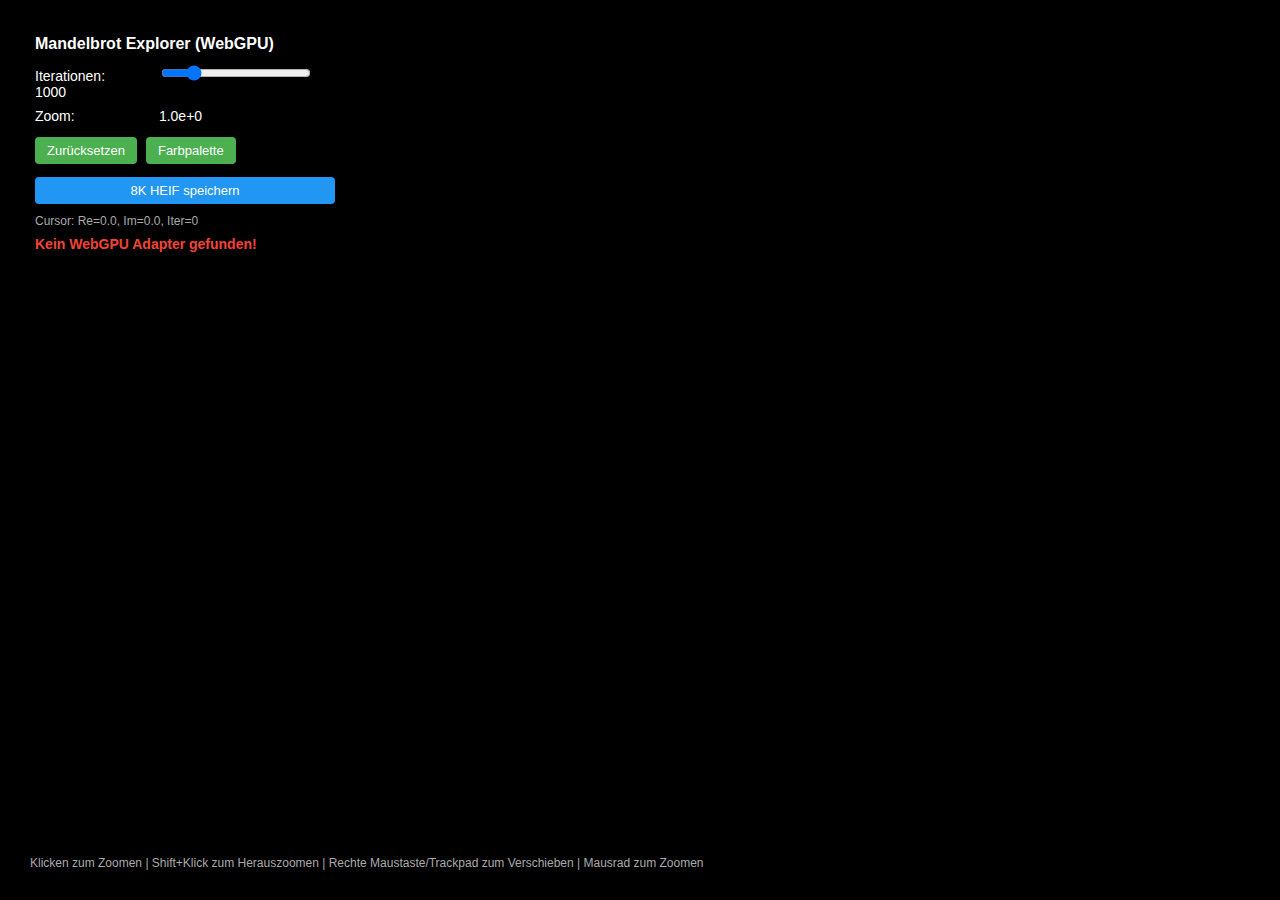
<file: mandelbrot_explorer/index.html>
<!DOCTYPE html>
<html lang="de">

<head>
    <meta charset="UTF-8">
    <meta name="viewport" content="width=device-width, initial-scale=1.0">
    <title>Mandelbrot Set - WebGPU</title>
    <style>
        body {
            margin: 0;
            padding: 0;
            overflow: hidden;
            background: #000;
            font-family: 'Segoe UI', Tahoma, Geneva, Verdana, sans-serif;
        }

        #canvas {
            display: block;
            width: 100vw;
            height: 100vh;
        }

        #controls {
            position: absolute;
            top: 20px;
            left: 20px;
            background: rgba(0, 0, 0, 0.9);
            padding: 15px;
            border-radius: 8px;
            color: #fff;
            font-size: 14px;
            max-width: 300px;
        }

        #controls h3 {
            margin: 0 0 10px 0;
            font-size: 16px;
        }

        #controls div {
            margin: 8px 0;
        }

        #controls label {
            display: inline-block;
            width: 120px;
        }

        #controls input[type="range"] {
            width: 150px;
        }

        #controls button {
            margin: 5px 5px 0 0;
            padding: 6px 12px;
            background: #4CAF50;
            border: none;
            border-radius: 4px;
            color: white;
            cursor: pointer;
            font-size: 13px;
        }

        #controls button:hover {
            background: #45a049;
        }

        #paletteMenu {
            position: absolute;
            top: 20px;
            left: 340px;
            background: rgba(0, 0, 0, 0.95);
            padding: 10px;
            border-radius: 8px;
            color: #fff;
            display: none;
            min-width: 200px;
            box-shadow: 0 4px 6px rgba(0, 0, 0, 0.3);
        }

        #paletteMenu.show {
            display: block;
        }

        .palette-option {
            padding: 8px 12px;
            margin: 4px 0;
            border-radius: 4px;
            cursor: pointer;
            display: flex;
            align-items: center;
            transition: background 0.2s;
        }

        .palette-option:hover {
            background: rgba(76, 175, 80, 0.2);
        }

        .palette-option.active {
            background: rgba(76, 175, 80, 0.4);
            border-left: 3px solid #4CAF50;
        }

        .palette-preview {
            width: 60px;
            height: 20px;
            margin-left: auto;
            border-radius: 3px;
            border: 1px solid rgba(255, 255, 255, 0.3);
        }

        #info {
            position: absolute;
            bottom: 20px;
            left: 20px;
            background: rgba(0, 0, 0, 0.8);
            padding: 10px;
            border-radius: 6px;
            color: #aaa;
            font-size: 12px;
        }

        #status {
            color: #4CAF50;
            font-weight: bold;
        }

        .error {
            color: #f44336 !important;
        }
    </style>
</head>

<body>
    <canvas id="canvas"></canvas>

    <div id="controls">
        <h3>Mandelbrot Explorer (WebGPU)</h3>
        <div>
            <label>Iterationen:</label>
            <input type="range" id="iterations" min="100" max="5000" value="1000" step="100">
            <span id="iterVal">1000</span>
        </div>
        <div>
            <label>Zoom:</label>
            <span id="zoomVal">1.0e+0</span>
        </div>
        <div>
            <button id="resetBtn">Zurücksetzen</button>
            <button id="colorBtn">Farbpalette</button>
        </div>
        <div>
            <button id="saveBtn" style="background: #2196F3; width: 100%;">8K HEIF speichern</button>
        </div>
        <div id="iter-display" style="margin-top: 10px; color: #aaa; font-size: 12px;">Cursor: Re=0.0, Im=0.0, Iter=0</div>
        <div>
            <span id="status">Initialisiere WebGPU...</span>
        </div>
    </div>

    <div id="paletteMenu">
        <div class="palette-option active" data-scheme="0">
            <span>Klassisch</span>
            <div class="palette-preview" style="background: linear-gradient(to right, #ff0080, #00ffff, #ffff00);">
            </div>
        </div>
        <div class="palette-option" data-scheme="1">
            <span>Feuer</span>
            <div class="palette-preview" style="background: linear-gradient(to right, #000000, #ff0000, #ffff00);">
            </div>
        </div>
        <div class="palette-option" data-scheme="2">
            <span>Ozean</span>
            <div class="palette-preview" style="background: linear-gradient(to right, #000033, #0066ff, #00ffcc);">
            </div>
        </div>
        <div class="palette-option" data-scheme="3">
            <span>Ultraviolett</span>
            <div class="palette-preview" style="background: linear-gradient(to right, #1a0033, #9933ff, #ff66ff);">
            </div>
        </div>
        <div class="palette-option" data-scheme="4">
            <span>Regenbogen</span>
            <div class="palette-preview"
                style="background: linear-gradient(to right, #ff0000, #ffff00, #00ff00, #00ffff, #0000ff, #ff00ff);">
            </div>
        </div>
        <div class="palette-option" data-scheme="5">
            <span>Grayscale</span>
            <div class="palette-preview" style="background: linear-gradient(to right, #000000, #ffffff);"></div>
        </div>
        <div class="palette-option" data-scheme="6">
            <span>Sunset</span>
            <div class="palette-preview"
                style="background: linear-gradient(to right, #0f0c29, #302b63, #ff512f, #dd2476);"></div>
        </div>
        <div class="palette-option" data-scheme="7">
            <span>Forest</span>
            <div class="palette-preview"
                style="background: linear-gradient(to right, #134e0e, #2d8a1e, #a8e063, #56ab2f);"></div>
        </div>
        <div class="palette-option" data-scheme="8">
            <span>Neon</span>
            <div class="palette-preview"
                style="background: linear-gradient(to right, #00d2ff, #3a7bd5, #ff00cc, #ffff00);"></div>
        </div>
        <div class="palette-option" data-scheme="9">
            <span>Ice</span>
            <div class="palette-preview"
                style="background: linear-gradient(to right, #0a1128, #1a2980, #26d0ce, #ffffff);"></div>
        </div>
        <div class="palette-option" data-scheme="10">
            <span>Lava</span>
            <div class="palette-preview"
                style="background: linear-gradient(to right, #1a0000, #8b0000, #ff4500, #ffd700);"></div>
        </div>
        <div class="palette-option" data-scheme="11">
            <span>Purple Haze</span>
            <div class="palette-preview"
                style="background: linear-gradient(to right, #360033, #6b0c66, #d31faf, #ff66ff);"></div>
        </div>
        <div class="palette-option" data-scheme="12">
            <span>Copper</span>
            <div class="palette-preview"
                style="background: linear-gradient(to right, #000000, #3d1a00, #b87333, #ffd700);"></div>
        </div>
        <div class="palette-option" data-scheme="13">
            <span>Electric</span>
            <div class="palette-preview"
                style="background: linear-gradient(to right, #000428, #004e92, #00d4ff, #ffff00);"></div>
        </div>
        <div class="palette-option" data-scheme="14">
            <span>Jade</span>
            <div class="palette-preview"
                style="background: linear-gradient(to right, #0a1f1c, #1e5c47, #00a896, #05ffe5);"></div>
        </div>
    </div>

    <div id="info">
        Klicken zum Zoomen | Shift+Klick zum Herauszoomen | Rechte Maustaste/Trackpad zum Verschieben | Mausrad zum
        Zoomen
    </div>

    <script type="module">
        const canvas = document.getElementById('canvas');
        const statusEl = document.getElementById('status');

        let device, context, pipeline, uniformBuffer, uniformBindGroup;
        let centerX = -0.5;
        let centerY = 0.0;
        let zoom = 1.0;
        let maxIter = 1000;
        let colorScheme = 0;
        let isDragging = false;
        let lastX, lastY;

        // WebGPU Shader mit erhöhter Präzision
        const shaderCode = `
            struct Uniforms {
                resolution: vec2f,
                center: vec2f,
                zoom: f32,
                maxIterations: u32,
                colorScheme: u32,
            }

            @group(0) @binding(0) var<uniform> uniforms: Uniforms;

            fn getColor(t: f32, scheme: u32) -> vec3f {
                if (scheme == 0u) {
                    // Klassisch
                    return vec3f(
                        0.5 + 0.5 * cos(3.0 + t * 0.15),
                        0.5 + 0.5 * cos(3.0 + t * 0.15 + 2.0),
                        0.5 + 0.5 * cos(3.0 + t * 0.15 + 4.0)
                    );
                } else if (scheme == 1u) {
                    // Feuer
                    let normalized = t / 100.0;
                    return vec3f(
                        min(1.0, normalized * 2.0),
                        min(1.0, pow(normalized, 2.0) * 2.0),
                        0.0
                    );
                } else if (scheme == 2u) {
                    // Ozean
                    return vec3f(
                        0.0,
                        0.5 + 0.5 * sin(t * 0.1),
                        0.5 + 0.5 * cos(t * 0.1)
                    );
                } else if (scheme == 3u) {
                    // Ultraviolett
                    let normalized = t / 100.0;
                    return vec3f(
                        0.1 + 0.5 * sin(normalized * 3.14),
                        0.0,
                        0.3 + 0.7 * cos(normalized * 3.14)
                    );
                } else if (scheme == 4u) {
                    // Regenbogen
                    let hue = (t * 0.01) % 1.0;
                    let x = 1.0 - abs(((hue * 6.0) % 2.0) - 1.0);
                    if (hue < 0.166) {
                        return vec3f(1.0, x, 0.0);
                    } else if (hue < 0.333) {
                        return vec3f(x, 1.0, 0.0);
                    } else if (hue < 0.5) {
                        return vec3f(0.0, 1.0, x);
                    } else if (hue < 0.666) {
                        return vec3f(0.0, x, 1.0);
                    } else if (hue < 0.833) {
                        return vec3f(x, 0.0, 1.0);
                    } else {
                        return vec3f(1.0, 0.0, x);
                    }
                } else if (scheme == 5u) {
                    // Grayscale
                    let gray = (t / 100.0) % 1.0;
                    return vec3f(gray, gray, gray);
                } else if (scheme == 6u) {
                    // Sunset
                    let n = t / 80.0;
                    return vec3f(
                        0.06 + 0.94 * smoothstep(0.0, 1.0, n),
                        0.17 + 0.5 * sin(n * 3.14),
                        0.16 + 0.3 * cos(n * 1.57)
                    );
                } else if (scheme == 7u) {
                    // Forest
                    let n = (t * 0.02) % 1.0;
                    return vec3f(
                        0.08 + 0.58 * n * n,
                        0.31 + 0.35 * n,
                        0.05 + 0.14 * sin(n * 6.28)
                    );
                } else if (scheme == 8u) {
                    // Neon
                    let n = t * 0.03;
                    return vec3f(
                        0.5 + 0.5 * sin(n),
                        0.5 + 0.5 * sin(n + 2.094),
                        0.5 + 0.5 * sin(n + 4.189)
                    );
                } else if (scheme == 9u) {
                    // Ice
                    let n = t / 120.0;
                    return vec3f(
                        0.04 + 0.96 * n,
                        0.16 + 0.64 * pow(n, 1.5),
                        0.16 + 0.84 * pow(n, 0.8)
                    );
                } else if (scheme == 10u) {
                    // Lava
                    let n = t / 90.0;
                    return vec3f(
                        0.1 + 0.9 * pow(n, 0.7),
                        0.0 + 0.6 * pow(n, 2.0),
                        0.0
                    );
                } else if (scheme == 11u) {
                    // Purple Haze
                    let n = (t * 0.025) % 1.0;
                    return vec3f(
                        0.21 + 0.79 * pow(n, 0.6),
                        0.05 + 0.35 * sin(n * 3.14),
                        0.2 + 0.8 * n
                    );
                } else if (scheme == 12u) {
                    // Copper
                    let n = t / 100.0;
                    return vec3f(
                        0.24 + 0.76 * pow(n, 0.8),
                        0.10 + 0.35 * n,
                        0.0 + 0.2 * pow(n, 2.0)
                    );
                } else if (scheme == 13u) {
                    // Electric
                    let n = t * 0.04;
                    return vec3f(
                        0.0 + 1.0 * smoothstep(0.0, 1.0, sin(n)),
                        0.16 + 0.5 * sin(n * 0.7),
                        0.57 + 0.43 * cos(n * 1.3)
                    );
                } else {
                    // Jade (scheme 14)
                    let n = t / 110.0;
                    return vec3f(
                        0.04 + 0.16 * n,
                        0.12 + 0.53 * pow(n, 0.9),
                        0.11 + 0.79 * pow(n, 0.7)
                    );
                }
            }

            @vertex
            fn vertexMain(@builtin(vertex_index) vertexIndex: u32) -> @builtin(position) vec4f {
                var pos = array<vec2f, 6>(
                    vec2f(-1.0, -1.0),
                    vec2f(1.0, -1.0),
                    vec2f(-1.0, 1.0),
                    vec2f(-1.0, 1.0),
                    vec2f(1.0, -1.0),
                    vec2f(1.0, 1.0)
                );
                return vec4f(pos[vertexIndex], 0.0, 1.0);
            }

            @fragment
            fn fragmentMain(@builtin(position) fragCoord: vec4f) -> @location(0) vec4f {
                let uv = (fragCoord.xy - uniforms.resolution * 0.5) / uniforms.resolution.y;
                let scale = 3.0 / uniforms.zoom;
                
                // Hochpräzise Koordinatenberechnung
                let cx = uniforms.center.x + uv.x * scale;
                let cy = uniforms.center.y + uv.y * scale;
                
                var zx: f32 = 0.0;
                var zy: f32 = 0.0;
                var zx2: f32 = 0.0;
                var zy2: f32 = 0.0;
                var iter: f32 = 0.0;
                
                let escape_radius_sq: f32 = 256.0;
                
                for (var i: u32 = 0u; i < uniforms.maxIterations; i = i + 1u) {
                    zy = 2.0 * zx * zy + cy;
                    zx = zx2 - zy2 + cx;
                    
                    zx2 = zx * zx;
                    zy2 = zy * zy;
                    
                    let mag_sq = zx2 + zy2;
                    
                    if (mag_sq > escape_radius_sq) {
                        break;
                    }
                    
                    iter = iter + 1.0;
                }
                
                if (iter >= f32(uniforms.maxIterations)) {
                    return vec4f(0.0, 0.0, 0.0, 1.0);
                }
                
                let mag_sq = zx2 + zy2;
                let smoothIter = iter - log2(log2(mag_sq) / 2.0);
                let color = getColor(smoothIter, uniforms.colorScheme);
                
                return vec4f(color, 1.0);
            }
        `;

        async function initWebGPU() {
            if (!navigator.gpu) {
                statusEl.textContent = 'WebGPU nicht unterstützt!';
                statusEl.classList.add('error');
                return false;
            }

            try {
                const adapter = await navigator.gpu.requestAdapter();
                if (!adapter) {
                    statusEl.textContent = 'Kein WebGPU Adapter gefunden!';
                    statusEl.classList.add('error');
                    return false;
                }

                device = await adapter.requestDevice();

                context = canvas.getContext('webgpu');
                const canvasFormat = navigator.gpu.getPreferredCanvasFormat();

                context.configure({
                    device: device,
                    format: canvasFormat,
                    alphaMode: 'opaque',
                });

                const shaderModule = device.createShaderModule({
                    code: shaderCode
                });

                pipeline = device.createRenderPipeline({
                    layout: 'auto',
                    vertex: {
                        module: shaderModule,
                        entryPoint: 'vertexMain',
                    },
                    fragment: {
                        module: shaderModule,
                        entryPoint: 'fragmentMain',
                        targets: [{
                            format: canvasFormat
                        }]
                    },
                    primitive: {
                        topology: 'triangle-list',
                    },
                });

                uniformBuffer = device.createBuffer({
                    size: 32, // vec2 + vec2 + f32 + u32 + u32 + padding
                    usage: GPUBufferUsage.UNIFORM | GPUBufferUsage.COPY_DST,
                });

                uniformBindGroup = device.createBindGroup({
                    layout: pipeline.getBindGroupLayout(0),
                    entries: [{
                        binding: 0,
                        resource: {
                            buffer: uniformBuffer
                        }
                    }]
                });

                statusEl.textContent = 'Bereit';
                return true;
            } catch (e) {
                statusEl.textContent = 'WebGPU Fehler: ' + e.message;
                statusEl.classList.add('error');
                return false;
            }
        }

        function render() {
            if (!device) return;

            canvas.width = window.innerWidth;
            canvas.height = window.innerHeight;

            const uniformData = new ArrayBuffer(32);
            const floatView = new Float32Array(uniformData);
            const uintView = new Uint32Array(uniformData);

            floatView[0] = canvas.width;
            floatView[1] = canvas.height;
            floatView[2] = centerX;
            floatView[3] = centerY;
            floatView[4] = zoom;
            uintView[5] = maxIter;
            uintView[6] = colorScheme;

            device.queue.writeBuffer(uniformBuffer, 0, uniformData);

            const commandEncoder = device.createCommandEncoder();
            const textureView = context.getCurrentTexture().createView();

            const renderPass = commandEncoder.beginRenderPass({
                colorAttachments: [{
                    view: textureView,
                    clearValue: { r: 0, g: 0, b: 0, a: 1 },
                    loadOp: 'clear',
                    storeOp: 'store',
                }]
            });

            renderPass.setPipeline(pipeline);
            renderPass.setBindGroup(0, uniformBindGroup);
            renderPass.draw(6);
            renderPass.end();

            device.queue.submit([commandEncoder.finish()]);

            document.getElementById('zoomVal').textContent = zoom.toExponential(2);
        }

        // Calculate iterations at a point for display
        function calculateIterationsForDisplay(cx, cy, maxIterations) {
            let zx = 0.0;
            let zy = 0.0;
            let iter = 0;
            const escapeRadius = 256.0; // escape_radius_sq from shader

            for (iter = 0; iter < maxIterations; iter++) {
                const zx2 = zx * zx;
                const zy2 = zy * zy;

                if (zx2 + zy2 > escapeRadius) {
                    break;
                }

                const temp = zx2 - zy2 + cx;
                zy = 2.0 * zx * zy + cy;
                zx = temp;
            }

            // Update display
            const iterDisplay = document.getElementById('iter-display');
            if (iterDisplay) {
                iterDisplay.textContent = `Cursor: Re=${cx.toFixed(6)}, Im=${cy.toFixed(6)}, Iter=${iter}`;
            }
        }

        async function renderHighRes() {
            if (!device) return;

            const saveBtn = document.getElementById('saveBtn');
            const originalText = saveBtn.textContent;
            saveBtn.textContent = 'Rendere 8K...';
            saveBtn.disabled = true;

            try {
                // Feste 8K Auflösung (7680x4320)
                const width = 7680;
                const height = 4320;

                // Erstelle Canvas für High-Res Rendering
                const offscreenCanvas = new OffscreenCanvas(width, height);
                const offscreenContext = offscreenCanvas.getContext('webgpu');

                if (!offscreenContext) {
                    throw new Error('OffscreenCanvas WebGPU Context konnte nicht erstellt werden');
                }

                const canvasFormat = navigator.gpu.getPreferredCanvasFormat();

                offscreenContext.configure({
                    device: device,
                    format: canvasFormat,
                    alphaMode: 'opaque',
                });

                // Uniform Daten mit höherer Auflösung
                const uniformData = new ArrayBuffer(32);
                const floatView = new Float32Array(uniformData);
                const uintView = new Uint32Array(uniformData);

                floatView[0] = width;
                floatView[1] = height;
                floatView[2] = centerX;
                floatView[3] = centerY;
                floatView[4] = zoom;
                uintView[5] = maxIter;
                uintView[6] = colorScheme;

                device.queue.writeBuffer(uniformBuffer, 0, uniformData);

                // Rendere in höherer Auflösung
                const commandEncoder = device.createCommandEncoder();
                const textureView = offscreenContext.getCurrentTexture().createView();

                const renderPass = commandEncoder.beginRenderPass({
                    colorAttachments: [{
                        view: textureView,
                        clearValue: { r: 0, g: 0, b: 0, a: 1 },
                        loadOp: 'clear',
                        storeOp: 'store',
                    }]
                });

                renderPass.setPipeline(pipeline);
                renderPass.setBindGroup(0, uniformBindGroup);
                renderPass.draw(6);
                renderPass.end();

                device.queue.submit([commandEncoder.finish()]);

                // Warte auf Completion
                await device.queue.onSubmittedWorkDone();

                saveBtn.textContent = 'Konvertiere HEIF...';

                // Versuche HEIF/HEIC Format (Apple)
                let blob;
                let extension = 'heic';
                let mimeType = 'image/heic';

                try {
                    // Prüfe ob Browser HEIF unterstützt
                    blob = await offscreenCanvas.convertToBlob({
                        type: 'image/heic',
                        quality: 0.70
                    });

                    if (!blob || blob.size === 0) {
                        throw new Error('HEIF nicht unterstützt');
                    }
                } catch (e) {
                    // Fallback auf JPEG (bessere Kompression als PNG)
                    console.log('HEIF nicht verfügbar, verwende JPEG');
                    saveBtn.textContent = 'Konvertiere JPEG...';
                    blob = await offscreenCanvas.convertToBlob({
                        type: 'image/jpeg',
                        quality: 0.70
                    });
                    extension = 'jpg';
                    mimeType = 'image/jpeg';
                }

                if (!blob || blob.size === 0) {
                    throw new Error('Blob ist leer - Rendering fehlgeschlagen');
                }

                // Download
                const url = URL.createObjectURL(blob);
                const a = document.createElement('a');
                a.href = url;
                a.download = `mandelbrot_8K_${width}x${height}_zoom${zoom.toExponential(2)}.${extension}`;
                document.body.appendChild(a);
                a.click();
                document.body.removeChild(a);

                setTimeout(() => {
                    URL.revokeObjectURL(url);
                }, 1000);

                const formatName = extension === 'heic' ? 'HEIF' : 'JPEG';
                saveBtn.textContent = `✓ ${formatName} gespeichert!`;
                setTimeout(() => {
                    saveBtn.textContent = originalText;
                    saveBtn.disabled = false;
                }, 2000);

                // Stelle normalen Canvas wieder her
                render();
            } catch (error) {
                console.error('Fehler beim Speichern:', error);
                saveBtn.textContent = 'Fehler: ' + error.message;
                saveBtn.disabled = false;
                setTimeout(() => {
                    saveBtn.textContent = originalText;
                }, 3000);
                render();
            }
        }

        canvas.addEventListener('click', (e) => {
            const rect = canvas.getBoundingClientRect();
            const px = (e.clientX - rect.left) / rect.width;
            const py = (e.clientY - rect.top) / rect.height;

            // Konvertiere Pixel zu Mandelbrot-Koordinaten
            const uvx = (px - 0.5) * 2.0;
            const uvy = (py - 0.5) * 2.0;
            const aspect = canvas.width / canvas.height;

            const scale = 3.0 / zoom;
            const clickX = centerX + uvx * scale * aspect / 2.0;
            const clickY = centerY + uvy * scale;

            centerX = clickX;
            centerY = clickY;

            if (e.shiftKey) {
                zoom /= 2;
            } else {
                zoom *= 2;
            }

            render();
        });

        canvas.addEventListener('mousedown', (e) => {
            // Nur mit rechter Maustaste oder mittlerer Maustaste panning
            if (e.button === 2 || e.button === 1) {
                isDragging = true;
                lastX = e.clientX;
                lastY = e.clientY;
                e.preventDefault();
            }
        });

        canvas.addEventListener('mousemove', (e) => {
            const rect = canvas.getBoundingClientRect();
            const px = (e.clientX - rect.left) / rect.width;
            const py = (e.clientY - rect.top) / rect.height;

            // Update cursor info if mouse is over canvas
            if (px >= 0 && px <= 1 && py >= 0 && py <= 1) {
                const uvx = (px - 0.5) * 2.0;
                const uvy = (py - 0.5) * 2.0;
                const aspect = canvas.width / canvas.height;
                const scale = 3.0 / zoom;

                const re = centerX + uvx * scale * aspect / 2.0;
                const im = centerY - uvy * scale;

                // Calculate iterations at cursor position
                calculateIterationsForDisplay(re, im, maxIter);
            }

            if (isDragging) {
                const dx = (e.clientX - lastX) / rect.width;
                const dy = (e.clientY - lastY) / rect.height;

                const aspect = canvas.width / canvas.height;
                const scale = 3.0 / zoom;

                centerX -= dx * scale * aspect;
                centerY -= dy * scale;

                lastX = e.clientX;
                lastY = e.clientY;
                render();
            }
        });

        canvas.addEventListener('mouseup', () => {
            isDragging = false;
        });

        canvas.addEventListener('contextmenu', (e) => {
            e.preventDefault();
        });

        // Touch-Unterstützung für Trackpads und Touchscreens
        let touchStartX = 0;
        let touchStartY = 0;
        let touchStartDist = 0;
        let touchStartZoom = 1.0;
        let touchStartCenterX = 0;
        let touchStartCenterY = 0;
        let isTouching = false;

        canvas.addEventListener('touchstart', (e) => {
            e.preventDefault();
            isTouching = true;

            if (e.touches.length === 1) {
                // Einzelner Touch für Panning
                const touch = e.touches[0];
                touchStartX = touch.clientX;
                touchStartY = touch.clientY;
                touchStartCenterX = centerX;
                touchStartCenterY = centerY;
            } else if (e.touches.length === 2) {
                // Zwei Finger für Zoom
                const touch1 = e.touches[0];
                const touch2 = e.touches[1];
                touchStartDist = Math.hypot(
                    touch2.clientX - touch1.clientX,
                    touch2.clientY - touch1.clientY
                );
                touchStartZoom = zoom;
                touchStartCenterX = centerX;
                touchStartCenterY = centerY;
            }
        });

        canvas.addEventListener('touchmove', (e) => {
            e.preventDefault();
            if (!isTouching) return;

            if (e.touches.length === 1) {
                // Panning mit einem Finger
                const touch = e.touches[0];
                const rect = canvas.getBoundingClientRect();
                const dx = (touch.clientX - touchStartX) / rect.width;
                const dy = (touch.clientY - touchStartY) / rect.height;

                const aspect = canvas.width / canvas.height;
                const scale = 3.0 / zoom;

                centerX = touchStartCenterX - dx * scale * aspect;
                centerY = touchStartCenterY - dy * scale;

                render();
            } else if (e.touches.length === 2) {
                // Pinch-to-Zoom mit zwei Fingern
                const touch1 = e.touches[0];
                const touch2 = e.touches[1];
                const currentDist = Math.hypot(
                    touch2.clientX - touch1.clientX,
                    touch2.clientY - touch1.clientY
                );

                const scale = currentDist / touchStartDist;
                zoom = touchStartZoom * scale;

                render();
            }
        });

        canvas.addEventListener('touchend', (e) => {
            if (e.touches.length === 0) {
                isTouching = false;
            } else if (e.touches.length === 1) {
                // Wechsel von 2 zu 1 Finger
                const touch = e.touches[0];
                touchStartX = touch.clientX;
                touchStartY = touch.clientY;
                touchStartCenterX = centerX;
                touchStartCenterY = centerY;
            }
        });

        // Trackpad/Wheel Zoom
        canvas.addEventListener('wheel', (e) => {
            e.preventDefault();

            const rect = canvas.getBoundingClientRect();
            const mouseX = (e.clientX - rect.left) / rect.width;
            const mouseY = (e.clientY - rect.top) / rect.height;

            // Zoom-Faktor
            const zoomFactor = e.deltaY > 0 ? 0.9 : 1.1;

            // Berechne Mandelbrot-Koordinaten vor dem Zoom
            const uvx = (mouseX - 0.5) * 2.0;
            const uvy = (mouseY - 0.5) * 2.0;
            const aspect = canvas.width / canvas.height;
            const scale = 3.0 / zoom;
            const worldX = centerX + uvx * scale * aspect / 2.0;
            const worldY = centerY + uvy * scale;

            // Zoome
            zoom *= zoomFactor;

            // Passe Center an, damit Mausposition gleich bleibt
            const newScale = 3.0 / zoom;
            centerX = worldX - uvx * newScale * aspect / 2.0;
            centerY = worldY - uvy * newScale;

            render();
        }, { passive: false });

        document.getElementById('iterations').addEventListener('input', (e) => {
            maxIter = parseInt(e.target.value);
            document.getElementById('iterVal').textContent = maxIter;
            render();
        });

        document.getElementById('resetBtn').addEventListener('click', () => {
            centerX = -0.5;
            centerY = 0.0;
            zoom = 1.0;
            render();
        });

        document.getElementById('saveBtn').addEventListener('click', () => {
            renderHighRes();
        });

        document.getElementById('colorBtn').addEventListener('click', () => {
            const menu = document.getElementById('paletteMenu');
            menu.classList.toggle('show');
        });

        // Palette Auswahl
        document.querySelectorAll('.palette-option').forEach(option => {
            option.addEventListener('click', () => {
                // Entferne active von allen
                document.querySelectorAll('.palette-option').forEach(opt => {
                    opt.classList.remove('active');
                });
                // Setze active auf gewählte Option
                option.classList.add('active');

                colorScheme = parseInt(option.dataset.scheme);
                render();

                // Schließe Menü
                document.getElementById('paletteMenu').classList.remove('show');
            });
        });

        // Schließe Menü bei Klick außerhalb
        document.addEventListener('click', (e) => {
            const menu = document.getElementById('paletteMenu');
            const btn = document.getElementById('colorBtn');
            if (!menu.contains(e.target) && e.target !== btn) {
                menu.classList.remove('show');
            }
        });

        window.addEventListener('resize', render);

        // Initialisierung
        initWebGPU().then(success => {
            if (success) {
                render();
            }
        });
    </script>
</body>

</html>
</file>
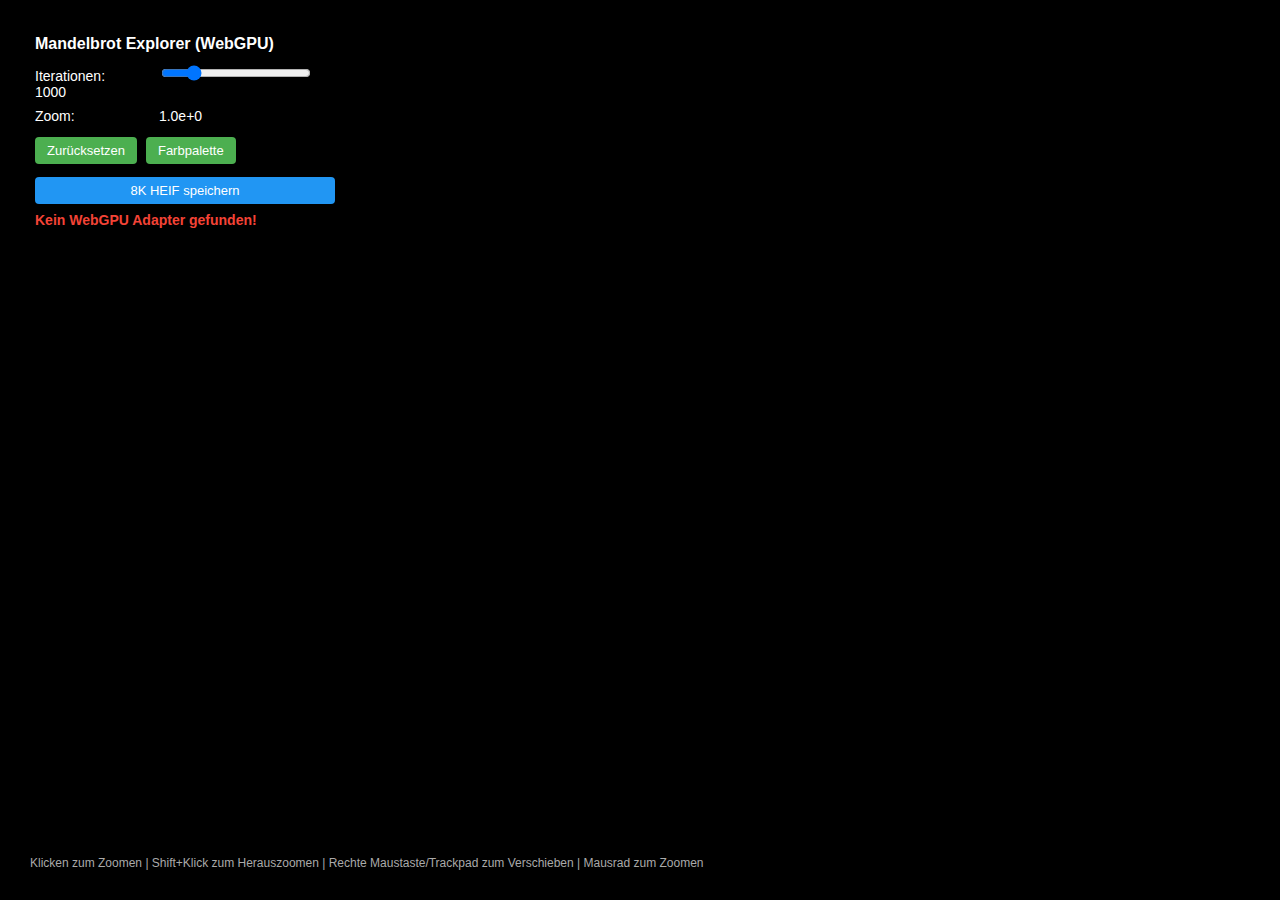
<file: mandelbrot_explorer/allinone.html>
<!DOCTYPE html>
<html lang="de">

<head>
    <meta charset="UTF-8">
    <meta name="viewport" content="width=device-width, initial-scale=1.0">
    <title>Mandelbrot Set - WebGPU</title>
    <style>
        body {
            margin: 0;
            padding: 0;
            overflow: hidden;
            background: #000;
            font-family: 'Segoe UI', Tahoma, Geneva, Verdana, sans-serif;
        }

        #canvas {
            display: block;
            width: 100vw;
            height: 100vh;
        }

        #controls {
            position: absolute;
            top: 20px;
            left: 20px;
            background: rgba(0, 0, 0, 0.9);
            padding: 15px;
            border-radius: 8px;
            color: #fff;
            font-size: 14px;
            max-width: 300px;
        }

        #controls h3 {
            margin: 0 0 10px 0;
            font-size: 16px;
        }

        #controls div {
            margin: 8px 0;
        }

        #controls label {
            display: inline-block;
            width: 120px;
        }

        #controls input[type="range"] {
            width: 150px;
        }

        #controls button {
            margin: 5px 5px 0 0;
            padding: 6px 12px;
            background: #4CAF50;
            border: none;
            border-radius: 4px;
            color: white;
            cursor: pointer;
            font-size: 13px;
        }

        #controls button:hover {
            background: #45a049;
        }

        #paletteMenu {
            position: absolute;
            top: 20px;
            left: 340px;
            background: rgba(0, 0, 0, 0.95);
            padding: 10px;
            border-radius: 8px;
            color: #fff;
            display: none;
            min-width: 200px;
            box-shadow: 0 4px 6px rgba(0, 0, 0, 0.3);
        }

        #paletteMenu.show {
            display: block;
        }

        .palette-option {
            padding: 8px 12px;
            margin: 4px 0;
            border-radius: 4px;
            cursor: pointer;
            display: flex;
            align-items: center;
            transition: background 0.2s;
        }

        .palette-option:hover {
            background: rgba(76, 175, 80, 0.2);
        }

        .palette-option.active {
            background: rgba(76, 175, 80, 0.4);
            border-left: 3px solid #4CAF50;
        }

        .palette-preview {
            width: 60px;
            height: 20px;
            margin-left: auto;
            border-radius: 3px;
            border: 1px solid rgba(255, 255, 255, 0.3);
        }

        #info {
            position: absolute;
            bottom: 20px;
            left: 20px;
            background: rgba(0, 0, 0, 0.8);
            padding: 10px;
            border-radius: 6px;
            color: #aaa;
            font-size: 12px;
        }

        #status {
            color: #4CAF50;
            font-weight: bold;
        }

        .error {
            color: #f44336 !important;
        }
    </style>
</head>

<body>
    <canvas id="canvas"></canvas>

    <div id="controls">
        <h3>Mandelbrot Explorer (WebGPU)</h3>
        <div>
            <label>Iterationen:</label>
            <input type="range" id="iterations" min="100" max="5000" value="1000" step="100">
            <span id="iterVal">1000</span>
        </div>
        <div>
            <label>Zoom:</label>
            <span id="zoomVal">1.0e+0</span>
        </div>
        <div>
            <button id="resetBtn">Zurücksetzen</button>
            <button id="colorBtn">Farbpalette</button>
        </div>
        <div>
            <button id="saveBtn" style="background: #2196F3; width: 100%;">8K HEIF speichern</button>
        </div>
        <div>
            <span id="status">Initialisiere WebGPU...</span>
        </div>
    </div>

    <div id="paletteMenu">
        <div class="palette-option active" data-scheme="0">
            <span>Klassisch</span>
            <div class="palette-preview" style="background: linear-gradient(to right, #ff0080, #00ffff, #ffff00);">
            </div>
        </div>
        <div class="palette-option" data-scheme="1">
            <span>Feuer</span>
            <div class="palette-preview" style="background: linear-gradient(to right, #000000, #ff0000, #ffff00);">
            </div>
        </div>
        <div class="palette-option" data-scheme="2">
            <span>Ozean</span>
            <div class="palette-preview" style="background: linear-gradient(to right, #000033, #0066ff, #00ffcc);">
            </div>
        </div>
        <div class="palette-option" data-scheme="3">
            <span>Ultraviolett</span>
            <div class="palette-preview" style="background: linear-gradient(to right, #1a0033, #9933ff, #ff66ff);">
            </div>
        </div>
        <div class="palette-option" data-scheme="4">
            <span>Regenbogen</span>
            <div class="palette-preview"
                style="background: linear-gradient(to right, #ff0000, #ffff00, #00ff00, #00ffff, #0000ff, #ff00ff);">
            </div>
        </div>
        <div class="palette-option" data-scheme="5">
            <span>Grayscale</span>
            <div class="palette-preview" style="background: linear-gradient(to right, #000000, #ffffff);"></div>
        </div>
        <div class="palette-option" data-scheme="6">
            <span>Sunset</span>
            <div class="palette-preview"
                style="background: linear-gradient(to right, #0f0c29, #302b63, #ff512f, #dd2476);"></div>
        </div>
        <div class="palette-option" data-scheme="7">
            <span>Forest</span>
            <div class="palette-preview"
                style="background: linear-gradient(to right, #134e0e, #2d8a1e, #a8e063, #56ab2f);"></div>
        </div>
        <div class="palette-option" data-scheme="8">
            <span>Neon</span>
            <div class="palette-preview"
                style="background: linear-gradient(to right, #00d2ff, #3a7bd5, #ff00cc, #ffff00);"></div>
        </div>
        <div class="palette-option" data-scheme="9">
            <span>Ice</span>
            <div class="palette-preview"
                style="background: linear-gradient(to right, #0a1128, #1a2980, #26d0ce, #ffffff);"></div>
        </div>
        <div class="palette-option" data-scheme="10">
            <span>Lava</span>
            <div class="palette-preview"
                style="background: linear-gradient(to right, #1a0000, #8b0000, #ff4500, #ffd700);"></div>
        </div>
        <div class="palette-option" data-scheme="11">
            <span>Purple Haze</span>
            <div class="palette-preview"
                style="background: linear-gradient(to right, #360033, #6b0c66, #d31faf, #ff66ff);"></div>
        </div>
        <div class="palette-option" data-scheme="12">
            <span>Copper</span>
            <div class="palette-preview"
                style="background: linear-gradient(to right, #000000, #3d1a00, #b87333, #ffd700);"></div>
        </div>
        <div class="palette-option" data-scheme="13">
            <span>Electric</span>
            <div class="palette-preview"
                style="background: linear-gradient(to right, #000428, #004e92, #00d4ff, #ffff00);"></div>
        </div>
        <div class="palette-option" data-scheme="14">
            <span>Jade</span>
            <div class="palette-preview"
                style="background: linear-gradient(to right, #0a1f1c, #1e5c47, #00a896, #05ffe5);"></div>
        </div>
    </div>

    <div id="info">
        Klicken zum Zoomen | Shift+Klick zum Herauszoomen | Rechte Maustaste/Trackpad zum Verschieben | Mausrad zum
        Zoomen
    </div>

    <script type="module">
        const canvas = document.getElementById('canvas');
        const statusEl = document.getElementById('status');

        let device, context, pipeline, uniformBuffer, uniformBindGroup;
        let centerX = -0.5;
        let centerY = 0.0;
        let zoom = 1.0;
        let maxIter = 1000;
        let colorScheme = 0;
        let isDragging = false;
        let lastX, lastY;

        // WebGPU Shader mit erhöhter Präzision
        const shaderCode = `
            struct Uniforms {
                resolution: vec2f,
                center: vec2f,
                zoom: f32,
                maxIterations: u32,
                colorScheme: u32,
            }

            @group(0) @binding(0) var<uniform> uniforms: Uniforms;

            fn getColor(t: f32, scheme: u32) -> vec3f {
                if (scheme == 0u) {
                    // Klassisch
                    return vec3f(
                        0.5 + 0.5 * cos(3.0 + t * 0.15),
                        0.5 + 0.5 * cos(3.0 + t * 0.15 + 2.0),
                        0.5 + 0.5 * cos(3.0 + t * 0.15 + 4.0)
                    );
                } else if (scheme == 1u) {
                    // Feuer
                    let normalized = t / 100.0;
                    return vec3f(
                        min(1.0, normalized * 2.0),
                        min(1.0, pow(normalized, 2.0) * 2.0),
                        0.0
                    );
                } else if (scheme == 2u) {
                    // Ozean
                    return vec3f(
                        0.0,
                        0.5 + 0.5 * sin(t * 0.1),
                        0.5 + 0.5 * cos(t * 0.1)
                    );
                } else if (scheme == 3u) {
                    // Ultraviolett
                    let normalized = t / 100.0;
                    return vec3f(
                        0.1 + 0.5 * sin(normalized * 3.14),
                        0.0,
                        0.3 + 0.7 * cos(normalized * 3.14)
                    );
                } else if (scheme == 4u) {
                    // Regenbogen
                    let hue = (t * 0.01) % 1.0;
                    let x = 1.0 - abs(((hue * 6.0) % 2.0) - 1.0);
                    if (hue < 0.166) {
                        return vec3f(1.0, x, 0.0);
                    } else if (hue < 0.333) {
                        return vec3f(x, 1.0, 0.0);
                    } else if (hue < 0.5) {
                        return vec3f(0.0, 1.0, x);
                    } else if (hue < 0.666) {
                        return vec3f(0.0, x, 1.0);
                    } else if (hue < 0.833) {
                        return vec3f(x, 0.0, 1.0);
                    } else {
                        return vec3f(1.0, 0.0, x);
                    }
                } else if (scheme == 5u) {
                    // Grayscale
                    let gray = (t / 100.0) % 1.0;
                    return vec3f(gray, gray, gray);
                } else if (scheme == 6u) {
                    // Sunset
                    let n = t / 80.0;
                    return vec3f(
                        0.06 + 0.94 * smoothstep(0.0, 1.0, n),
                        0.17 + 0.5 * sin(n * 3.14),
                        0.16 + 0.3 * cos(n * 1.57)
                    );
                } else if (scheme == 7u) {
                    // Forest
                    let n = (t * 0.02) % 1.0;
                    return vec3f(
                        0.08 + 0.58 * n * n,
                        0.31 + 0.35 * n,
                        0.05 + 0.14 * sin(n * 6.28)
                    );
                } else if (scheme == 8u) {
                    // Neon
                    let n = t * 0.03;
                    return vec3f(
                        0.5 + 0.5 * sin(n),
                        0.5 + 0.5 * sin(n + 2.094),
                        0.5 + 0.5 * sin(n + 4.189)
                    );
                } else if (scheme == 9u) {
                    // Ice
                    let n = t / 120.0;
                    return vec3f(
                        0.04 + 0.96 * n,
                        0.16 + 0.64 * pow(n, 1.5),
                        0.16 + 0.84 * pow(n, 0.8)
                    );
                } else if (scheme == 10u) {
                    // Lava
                    let n = t / 90.0;
                    return vec3f(
                        0.1 + 0.9 * pow(n, 0.7),
                        0.0 + 0.6 * pow(n, 2.0),
                        0.0
                    );
                } else if (scheme == 11u) {
                    // Purple Haze
                    let n = (t * 0.025) % 1.0;
                    return vec3f(
                        0.21 + 0.79 * pow(n, 0.6),
                        0.05 + 0.35 * sin(n * 3.14),
                        0.2 + 0.8 * n
                    );
                } else if (scheme == 12u) {
                    // Copper
                    let n = t / 100.0;
                    return vec3f(
                        0.24 + 0.76 * pow(n, 0.8),
                        0.10 + 0.35 * n,
                        0.0 + 0.2 * pow(n, 2.0)
                    );
                } else if (scheme == 13u) {
                    // Electric
                    let n = t * 0.04;
                    return vec3f(
                        0.0 + 1.0 * smoothstep(0.0, 1.0, sin(n)),
                        0.16 + 0.5 * sin(n * 0.7),
                        0.57 + 0.43 * cos(n * 1.3)
                    );
                } else {
                    // Jade (scheme 14)
                    let n = t / 110.0;
                    return vec3f(
                        0.04 + 0.16 * n,
                        0.12 + 0.53 * pow(n, 0.9),
                        0.11 + 0.79 * pow(n, 0.7)
                    );
                }
            }

            @vertex
            fn vertexMain(@builtin(vertex_index) vertexIndex: u32) -> @builtin(position) vec4f {
                var pos = array<vec2f, 6>(
                    vec2f(-1.0, -1.0),
                    vec2f(1.0, -1.0),
                    vec2f(-1.0, 1.0),
                    vec2f(-1.0, 1.0),
                    vec2f(1.0, -1.0),
                    vec2f(1.0, 1.0)
                );
                return vec4f(pos[vertexIndex], 0.0, 1.0);
            }

            @fragment
            fn fragmentMain(@builtin(position) fragCoord: vec4f) -> @location(0) vec4f {
                let uv = (fragCoord.xy - uniforms.resolution * 0.5) / uniforms.resolution.y;
                let scale = 3.0 / uniforms.zoom;
                
                // Hochpräzise Koordinatenberechnung
                let cx = uniforms.center.x + uv.x * scale;
                let cy = uniforms.center.y + uv.y * scale;
                
                var zx: f32 = 0.0;
                var zy: f32 = 0.0;
                var zx2: f32 = 0.0;
                var zy2: f32 = 0.0;
                var iter: f32 = 0.0;
                
                let escape_radius_sq: f32 = 256.0;
                
                for (var i: u32 = 0u; i < uniforms.maxIterations; i = i + 1u) {
                    zy = 2.0 * zx * zy + cy;
                    zx = zx2 - zy2 + cx;
                    
                    zx2 = zx * zx;
                    zy2 = zy * zy;
                    
                    let mag_sq = zx2 + zy2;
                    
                    if (mag_sq > escape_radius_sq) {
                        break;
                    }
                    
                    iter = iter + 1.0;
                }
                
                if (iter >= f32(uniforms.maxIterations)) {
                    return vec4f(0.0, 0.0, 0.0, 1.0);
                }
                
                let mag_sq = zx2 + zy2;
                let smoothIter = iter - log2(log2(mag_sq) / 2.0);
                let color = getColor(smoothIter, uniforms.colorScheme);
                
                return vec4f(color, 1.0);
            }
        `;

        async function initWebGPU() {
            if (!navigator.gpu) {
                statusEl.textContent = 'WebGPU nicht unterstützt!';
                statusEl.classList.add('error');
                return false;
            }

            try {
                const adapter = await navigator.gpu.requestAdapter();
                if (!adapter) {
                    statusEl.textContent = 'Kein WebGPU Adapter gefunden!';
                    statusEl.classList.add('error');
                    return false;
                }

                device = await adapter.requestDevice();

                context = canvas.getContext('webgpu');
                const canvasFormat = navigator.gpu.getPreferredCanvasFormat();

                context.configure({
                    device: device,
                    format: canvasFormat,
                    alphaMode: 'opaque',
                });

                const shaderModule = device.createShaderModule({
                    code: shaderCode
                });

                pipeline = device.createRenderPipeline({
                    layout: 'auto',
                    vertex: {
                        module: shaderModule,
                        entryPoint: 'vertexMain',
                    },
                    fragment: {
                        module: shaderModule,
                        entryPoint: 'fragmentMain',
                        targets: [{
                            format: canvasFormat
                        }]
                    },
                    primitive: {
                        topology: 'triangle-list',
                    },
                });

                uniformBuffer = device.createBuffer({
                    size: 32, // vec2 + vec2 + f32 + u32 + u32 + padding
                    usage: GPUBufferUsage.UNIFORM | GPUBufferUsage.COPY_DST,
                });

                uniformBindGroup = device.createBindGroup({
                    layout: pipeline.getBindGroupLayout(0),
                    entries: [{
                        binding: 0,
                        resource: {
                            buffer: uniformBuffer
                        }
                    }]
                });

                statusEl.textContent = 'Bereit';
                return true;
            } catch (e) {
                statusEl.textContent = 'WebGPU Fehler: ' + e.message;
                statusEl.classList.add('error');
                return false;
            }
        }

        function render() {
            if (!device) return;

            canvas.width = window.innerWidth;
            canvas.height = window.innerHeight;

            const uniformData = new ArrayBuffer(32);
            const floatView = new Float32Array(uniformData);
            const uintView = new Uint32Array(uniformData);

            floatView[0] = canvas.width;
            floatView[1] = canvas.height;
            floatView[2] = centerX;
            floatView[3] = centerY;
            floatView[4] = zoom;
            uintView[5] = maxIter;
            uintView[6] = colorScheme;

            device.queue.writeBuffer(uniformBuffer, 0, uniformData);

            const commandEncoder = device.createCommandEncoder();
            const textureView = context.getCurrentTexture().createView();

            const renderPass = commandEncoder.beginRenderPass({
                colorAttachments: [{
                    view: textureView,
                    clearValue: { r: 0, g: 0, b: 0, a: 1 },
                    loadOp: 'clear',
                    storeOp: 'store',
                }]
            });

            renderPass.setPipeline(pipeline);
            renderPass.setBindGroup(0, uniformBindGroup);
            renderPass.draw(6);
            renderPass.end();

            device.queue.submit([commandEncoder.finish()]);

            document.getElementById('zoomVal').textContent = zoom.toExponential(2);
        }

        async function renderHighRes() {
            if (!device) return;

            const saveBtn = document.getElementById('saveBtn');
            const originalText = saveBtn.textContent;
            saveBtn.textContent = 'Rendere 8K...';
            saveBtn.disabled = true;

            try {
                // Feste 8K Auflösung (7680x4320)
                const width = 7680;
                const height = 4320;

                // Erstelle Canvas für High-Res Rendering
                const offscreenCanvas = new OffscreenCanvas(width, height);
                const offscreenContext = offscreenCanvas.getContext('webgpu');

                if (!offscreenContext) {
                    throw new Error('OffscreenCanvas WebGPU Context konnte nicht erstellt werden');
                }

                const canvasFormat = navigator.gpu.getPreferredCanvasFormat();

                offscreenContext.configure({
                    device: device,
                    format: canvasFormat,
                    alphaMode: 'opaque',
                });

                // Uniform Daten mit höherer Auflösung
                const uniformData = new ArrayBuffer(32);
                const floatView = new Float32Array(uniformData);
                const uintView = new Uint32Array(uniformData);

                floatView[0] = width;
                floatView[1] = height;
                floatView[2] = centerX;
                floatView[3] = centerY;
                floatView[4] = zoom;
                uintView[5] = maxIter;
                uintView[6] = colorScheme;

                device.queue.writeBuffer(uniformBuffer, 0, uniformData);

                // Rendere in höherer Auflösung
                const commandEncoder = device.createCommandEncoder();
                const textureView = offscreenContext.getCurrentTexture().createView();

                const renderPass = commandEncoder.beginRenderPass({
                    colorAttachments: [{
                        view: textureView,
                        clearValue: { r: 0, g: 0, b: 0, a: 1 },
                        loadOp: 'clear',
                        storeOp: 'store',
                    }]
                });

                renderPass.setPipeline(pipeline);
                renderPass.setBindGroup(0, uniformBindGroup);
                renderPass.draw(6);
                renderPass.end();

                device.queue.submit([commandEncoder.finish()]);

                // Warte auf Completion
                await device.queue.onSubmittedWorkDone();

                saveBtn.textContent = 'Konvertiere HEIF...';

                // Versuche HEIF/HEIC Format (Apple)
                let blob;
                let extension = 'heic';
                let mimeType = 'image/heic';

                try {
                    // Prüfe ob Browser HEIF unterstützt
                    blob = await offscreenCanvas.convertToBlob({
                        type: 'image/heic',
                        quality: 0.70
                    });

                    if (!blob || blob.size === 0) {
                        throw new Error('HEIF nicht unterstützt');
                    }
                } catch (e) {
                    // Fallback auf JPEG (bessere Kompression als PNG)
                    console.log('HEIF nicht verfügbar, verwende JPEG');
                    saveBtn.textContent = 'Konvertiere JPEG...';
                    blob = await offscreenCanvas.convertToBlob({
                        type: 'image/jpeg',
                        quality: 0.70
                    });
                    extension = 'jpg';
                    mimeType = 'image/jpeg';
                }

                if (!blob || blob.size === 0) {
                    throw new Error('Blob ist leer - Rendering fehlgeschlagen');
                }

                // Download
                const url = URL.createObjectURL(blob);
                const a = document.createElement('a');
                a.href = url;
                a.download = `mandelbrot_8K_${width}x${height}_zoom${zoom.toExponential(2)}.${extension}`;
                document.body.appendChild(a);
                a.click();
                document.body.removeChild(a);

                setTimeout(() => {
                    URL.revokeObjectURL(url);
                }, 1000);

                const formatName = extension === 'heic' ? 'HEIF' : 'JPEG';
                saveBtn.textContent = `✓ ${formatName} gespeichert!`;
                setTimeout(() => {
                    saveBtn.textContent = originalText;
                    saveBtn.disabled = false;
                }, 2000);

                // Stelle normalen Canvas wieder her
                render();
            } catch (error) {
                console.error('Fehler beim Speichern:', error);
                saveBtn.textContent = 'Fehler: ' + error.message;
                saveBtn.disabled = false;
                setTimeout(() => {
                    saveBtn.textContent = originalText;
                }, 3000);
                render();
            }
        }

        canvas.addEventListener('click', (e) => {
            const rect = canvas.getBoundingClientRect();
            const px = (e.clientX - rect.left) / rect.width;
            const py = (e.clientY - rect.top) / rect.height;

            // Konvertiere Pixel zu Mandelbrot-Koordinaten
            const uvx = (px - 0.5) * 2.0;
            const uvy = (py - 0.5) * 2.0;
            const aspect = canvas.width / canvas.height;

            const scale = 3.0 / zoom;
            const clickX = centerX + uvx * scale * aspect / 2.0;
            const clickY = centerY + uvy * scale;

            centerX = clickX;
            centerY = clickY;

            if (e.shiftKey) {
                zoom /= 2;
            } else {
                zoom *= 2;
            }

            render();
        });

        canvas.addEventListener('mousedown', (e) => {
            // Nur mit rechter Maustaste oder mittlerer Maustaste panning
            if (e.button === 2 || e.button === 1) {
                isDragging = true;
                lastX = e.clientX;
                lastY = e.clientY;
                e.preventDefault();
            }
        });

        canvas.addEventListener('mousemove', (e) => {
            if (isDragging) {
                const rect = canvas.getBoundingClientRect();
                const dx = (e.clientX - lastX) / rect.width;
                const dy = (e.clientY - lastY) / rect.height;

                const aspect = canvas.width / canvas.height;
                const scale = 3.0 / zoom;

                centerX -= dx * scale * aspect;
                centerY -= dy * scale;

                lastX = e.clientX;
                lastY = e.clientY;
                render();
            }
        });

        canvas.addEventListener('mouseup', () => {
            isDragging = false;
        });

        canvas.addEventListener('contextmenu', (e) => {
            e.preventDefault();
        });

        // Touch-Unterstützung für Trackpads und Touchscreens
        let touchStartX = 0;
        let touchStartY = 0;
        let touchStartDist = 0;
        let touchStartZoom = 1.0;
        let touchStartCenterX = 0;
        let touchStartCenterY = 0;
        let isTouching = false;

        canvas.addEventListener('touchstart', (e) => {
            e.preventDefault();
            isTouching = true;

            if (e.touches.length === 1) {
                // Einzelner Touch für Panning
                const touch = e.touches[0];
                touchStartX = touch.clientX;
                touchStartY = touch.clientY;
                touchStartCenterX = centerX;
                touchStartCenterY = centerY;
            } else if (e.touches.length === 2) {
                // Zwei Finger für Zoom
                const touch1 = e.touches[0];
                const touch2 = e.touches[1];
                touchStartDist = Math.hypot(
                    touch2.clientX - touch1.clientX,
                    touch2.clientY - touch1.clientY
                );
                touchStartZoom = zoom;
                touchStartCenterX = centerX;
                touchStartCenterY = centerY;
            }
        });

        canvas.addEventListener('touchmove', (e) => {
            e.preventDefault();
            if (!isTouching) return;

            if (e.touches.length === 1) {
                // Panning mit einem Finger
                const touch = e.touches[0];
                const rect = canvas.getBoundingClientRect();
                const dx = (touch.clientX - touchStartX) / rect.width;
                const dy = (touch.clientY - touchStartY) / rect.height;

                const aspect = canvas.width / canvas.height;
                const scale = 3.0 / zoom;

                centerX = touchStartCenterX - dx * scale * aspect;
                centerY = touchStartCenterY - dy * scale;

                render();
            } else if (e.touches.length === 2) {
                // Pinch-to-Zoom mit zwei Fingern
                const touch1 = e.touches[0];
                const touch2 = e.touches[1];
                const currentDist = Math.hypot(
                    touch2.clientX - touch1.clientX,
                    touch2.clientY - touch1.clientY
                );

                const scale = currentDist / touchStartDist;
                zoom = touchStartZoom * scale;

                render();
            }
        });

        canvas.addEventListener('touchend', (e) => {
            if (e.touches.length === 0) {
                isTouching = false;
            } else if (e.touches.length === 1) {
                // Wechsel von 2 zu 1 Finger
                const touch = e.touches[0];
                touchStartX = touch.clientX;
                touchStartY = touch.clientY;
                touchStartCenterX = centerX;
                touchStartCenterY = centerY;
            }
        });

        // Trackpad/Wheel Zoom
        canvas.addEventListener('wheel', (e) => {
            e.preventDefault();

            const rect = canvas.getBoundingClientRect();
            const mouseX = (e.clientX - rect.left) / rect.width;
            const mouseY = (e.clientY - rect.top) / rect.height;

            // Zoom-Faktor
            const zoomFactor = e.deltaY > 0 ? 0.9 : 1.1;

            // Berechne Mandelbrot-Koordinaten vor dem Zoom
            const uvx = (mouseX - 0.5) * 2.0;
            const uvy = (mouseY - 0.5) * 2.0;
            const aspect = canvas.width / canvas.height;
            const scale = 3.0 / zoom;
            const worldX = centerX + uvx * scale * aspect / 2.0;
            const worldY = centerY + uvy * scale;

            // Zoome
            zoom *= zoomFactor;

            // Passe Center an, damit Mausposition gleich bleibt
            const newScale = 3.0 / zoom;
            centerX = worldX - uvx * newScale * aspect / 2.0;
            centerY = worldY - uvy * newScale;

            render();
        }, { passive: false });

        document.getElementById('iterations').addEventListener('input', (e) => {
            maxIter = parseInt(e.target.value);
            document.getElementById('iterVal').textContent = maxIter;
            render();
        });

        document.getElementById('resetBtn').addEventListener('click', () => {
            centerX = -0.5;
            centerY = 0.0;
            zoom = 1.0;
            render();
        });

        document.getElementById('saveBtn').addEventListener('click', () => {
            renderHighRes();
        });

        document.getElementById('colorBtn').addEventListener('click', () => {
            const menu = document.getElementById('paletteMenu');
            menu.classList.toggle('show');
        });

        // Palette Auswahl
        document.querySelectorAll('.palette-option').forEach(option => {
            option.addEventListener('click', () => {
                // Entferne active von allen
                document.querySelectorAll('.palette-option').forEach(opt => {
                    opt.classList.remove('active');
                });
                // Setze active auf gewählte Option
                option.classList.add('active');

                colorScheme = parseInt(option.dataset.scheme);
                render();

                // Schließe Menü
                document.getElementById('paletteMenu').classList.remove('show');
            });
        });

        // Schließe Menü bei Klick außerhalb
        document.addEventListener('click', (e) => {
            const menu = document.getElementById('paletteMenu');
            const btn = document.getElementById('colorBtn');
            if (!menu.contains(e.target) && e.target !== btn) {
                menu.classList.remove('show');
            }
        });

        window.addEventListener('resize', render);

        // Initialisierung
        initWebGPU().then(success => {
            if (success) {
                render();
            }
        });
    </script>
</body>

</html>
</file>
